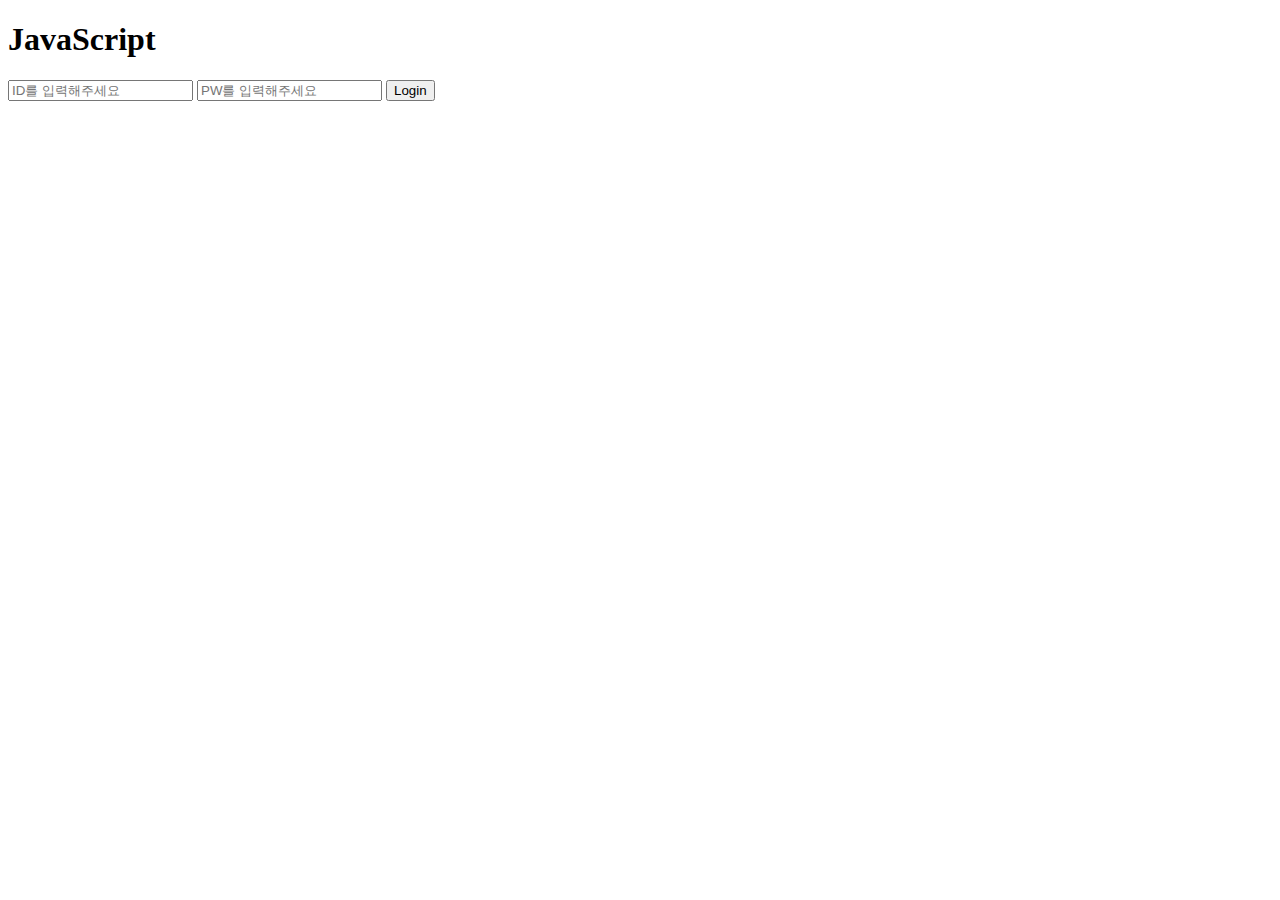
<file: 2022-07-13/index.html>
<!DOCTYPE html>
<html>
  <head>
    <meta charset="UTF-8" />
    <title>JavaScript</title>
  </head>
  <body>
    <h1>JavaScript</h1>
    <div class="login_box">
			<input id="id" type="text" placeholder="ID를 입력해주세요" />
			<input id="password" type="text" placeholder="PW를 입력해주세요" />
			<button class="button" type="button">Login</button>
		<div>
    
		<script src="index.js"></script>
  </body>
</html>
</file>
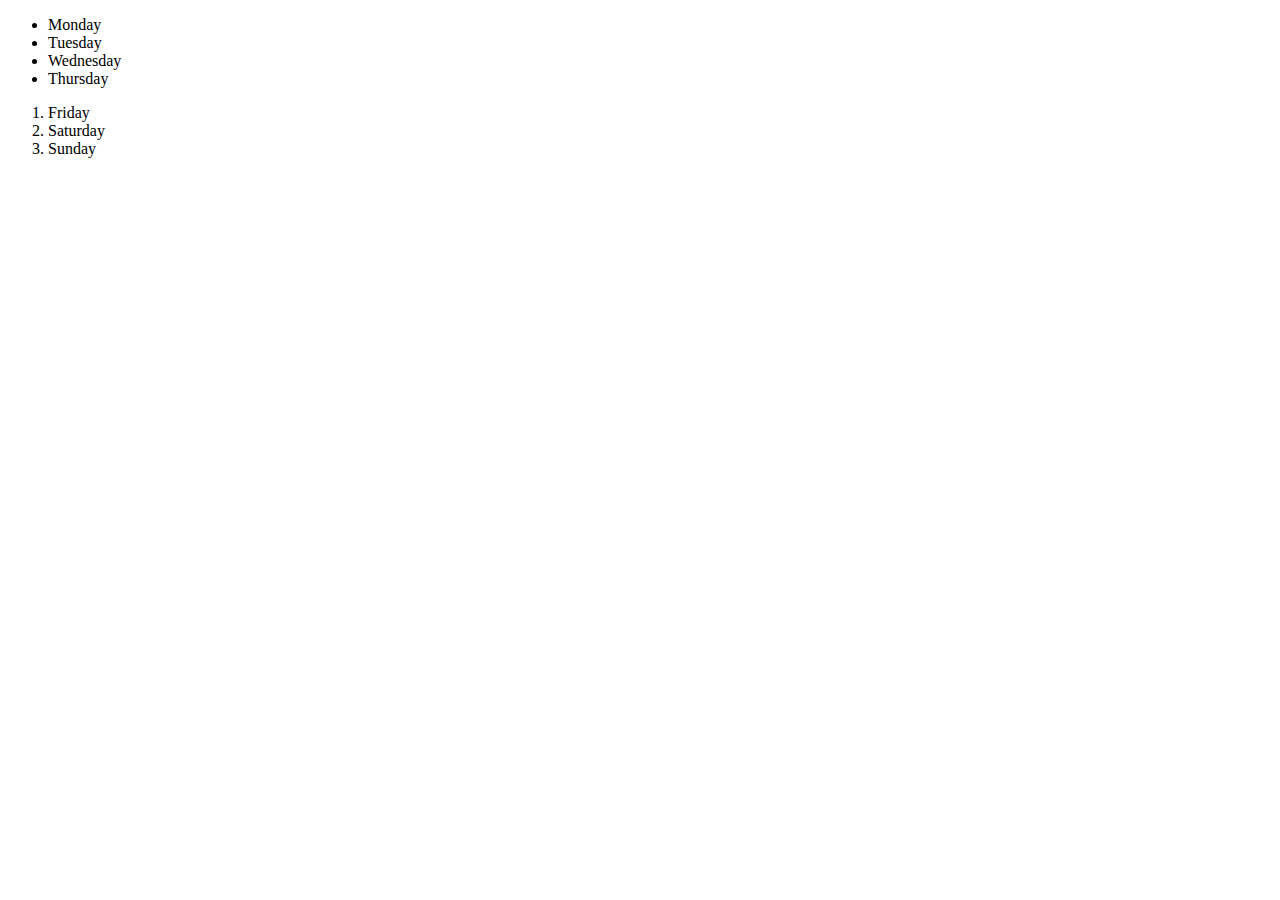
<file: 2022-07-08/Parent.html>
<!DOCTYPE html>
<html lang="en">
<meta charset="UTF-8" />
<ul>                    <!-- Unordered List-->
    <li>Monday</li>     <!-- List -->
    <li>Tuesday</li>    <!-- <li>태그는 어디서부터 어디까지 연관된 항목인지 구분하기 위해 부모 태그 필요-->
    <li>Wednesday</li>
    <li>Thursday</li>
</ul>

<ol>                    <!-- Ordered List-->
    <li>Friday</li>
    <li>Saturday</li>
    <li>Sunday</li>
</ol>
<!-- <li>태그는 반드시 부모 태그를 갖고있고, 부모 태그인 <ul>,<ol>태그는 반드시 자식 태그를 갖고있음 -->

</html>
</file>
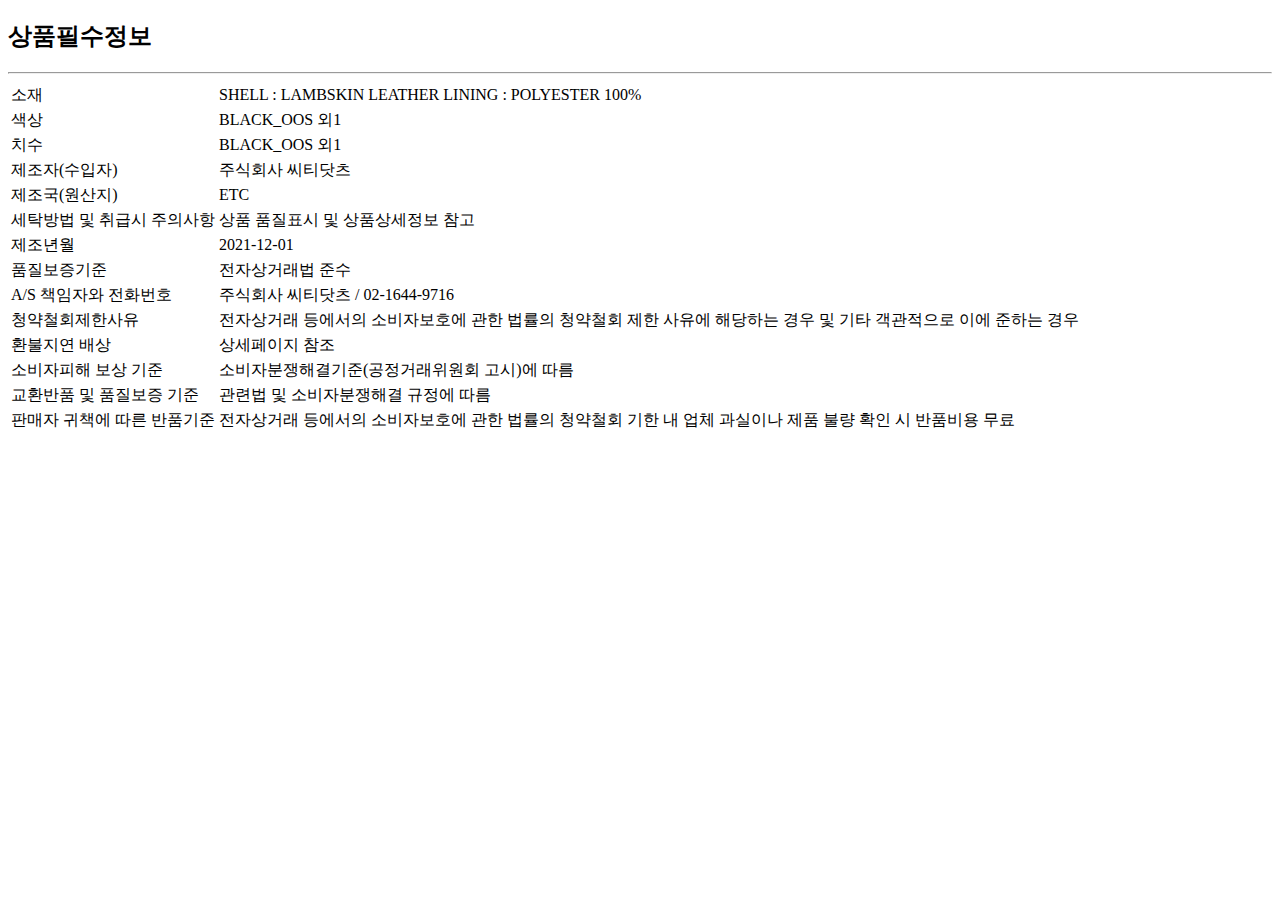
<file: 2022-07-08/Table-ex.html>
<!DOCTYPE html>
<html lang="en">
  <head>
    <meta charset="UTF-8" />
    <meta http-equiv="X-UA-Compatible" content="IE=edge" />
    <meta name="viewport" content="width=device-width, initial-scale=1.0" />
    <title>Document</title>
  </head>
  <body>
    <h2>상품필수정보</h2>
    <hr />
    <table>
      <tr>
        <td>소재</td>
        <td>SHELL : LAMBSKIN LEATHER LINING : POLYESTER 100%</td>
      </tr>
      <tr>
        <td>색상</td>
        <td>BLACK_OOS 외1</td>
      </tr>
      <tr>
        <td>치수</td>
        <td>BLACK_OOS 외1</td>
      </tr>
      <tr>
        <td>제조자(수입자)</td>
        <td>주식회사 씨티닷츠</td>
      </tr>
      <tr>
        <td>제조국(원산지)</td>
        <td>ETC</td>
      </tr>
      <tr>
        <td>세탁방법 및 취급시 주의사항</td>
        <td>상품 품질표시 및 상품상세정보 참고</td>
      </tr>
      <tr>
        <td>제조년월</td>
        <td>2021-12-01</td>
      </tr>
      <tr>
        <td>품질보증기준</td>
        <td>전자상거래법 준수</td>
      </tr>
      <tr>
        <td>A/S 책임자와 전화번호</td>
        <td>주식회사 씨티닷츠 / 02-1644-9716</td>
      </tr>
      <tr>
        <td>청약철회제한사유</td>
        <td>
          전자상거래 등에서의 소비자보호에 관한 법률의 청약철회 제한 사유에
          해당하는 경우 및 기타 객관적으로 이에 준하는 경우
        </td>
      </tr>
      <tr>
        <td>환불지연 배상</td>
        <td>상세페이지 참조</td>
      </tr>
      <tr>
        <td>소비자피해 보상 기준</td>
        <td>소비자분쟁해결기준(공정거래위원회 고시)에 따름</td>
      </tr>
      <tr>
        <td>교환반품 및 품질보증 기준</td>
        <td>관련법 및 소비자분쟁해결 규정에 따름</td>
      </tr>
      <tr>
        <td>판매자 귀책에 따른 반품기준</td>
        <td>
          전자상거래 등에서의 소비자보호에 관한 법률의 청약철회 기한 내 업체
          과실이나 제품 불량 확인 시 반품비용 무료
        </td>
      </tr>
    </table>
  </body>
</html>
</file>
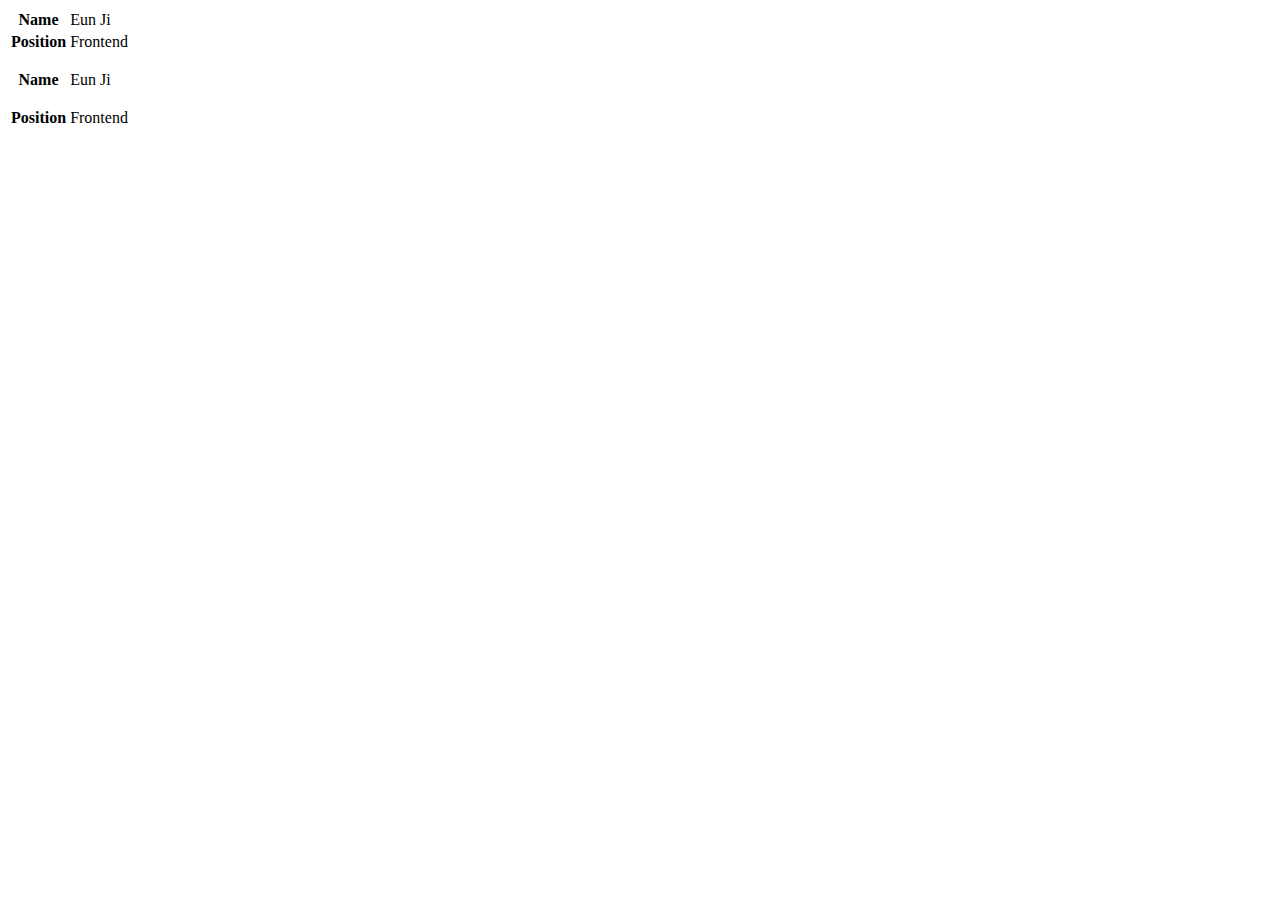
<file: 2022-07-08/Table.html>
<!DOCTYPE html>
<html lang="en">
<meta charset="UTF-8" />
<table> <!-- 테이블의 시작과 끝을 알리는 부모 태그 -->
    <tr> <!-- 하나의 행(row)의 시작과 끝을 알리는 부모 태그 -->
        <th>Name</th> <!-- 헤더 -->
        <td>Eun Ji</td> <!-- 값 -->
    </tr>
    <tr>
        <th>Position</th>
        <td>Frontend</td>
    </tr>
    <div>
        <tr>
            <th>Name</th>
            <td>
                <p>Eun Ji</p> <!-- 문단 만들기 -->
            </td>
        </tr>
        <tr>
            <th>Position</th>
            <td>Frontend</td>
        </tr>
    </div>
</table>
</html>
</file>
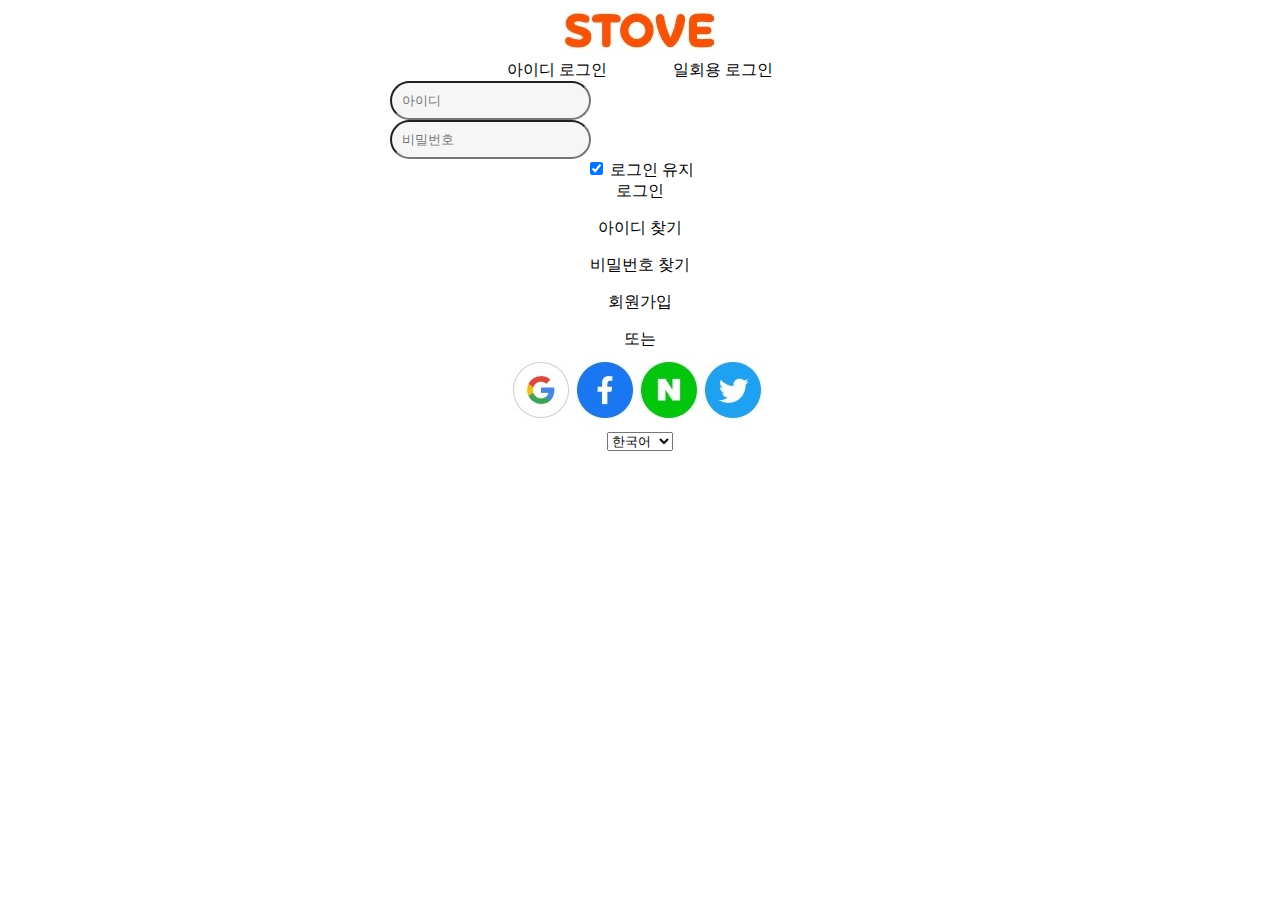
<file: 2022-07-11/login.html>
<!DOCTYPE html>
<html lang="en">
  <head>
    <meta charset="UTF-8" />
    <meta http-equiv="X-UA-Compatible" content="IE=edge" />
    <meta name="viewport" content="width=device-width, initial-scale=1.0" />
    <title>STOVE</title>
    <link rel="stylesheet" href="login.css" />
  </head>
  <div class="container">
    <div class="logo">
      <img src="./img/logo.jpg" alt="logo" />
    </div>
    <div class="login">
      <div>
        <span>아이디 로그인</span>
      </div>
      <div>
        <span>일회용 로그인</span>
      </div>
    </div>
    <div class="login-bar">
      <input type="text" placeholder="아이디" name="" id="" class="bg-color" />
      <input
        type="text"
        placeholder="비밀번호"
        name="password"
        id="pw"
        class="bg-color"
      />
      <input type="checkbox" name="login_retain" value="" checked /> 로그인 유지
    </div>
    <div>
      <span>로그인</span>
    </div>
    <div>
      <p>아이디 찾기</p>
      <p>비밀번호 찾기</p>
      <p>회원가입</p>
    </div>
    <div>
      <span>또는</span>
    </div>
    <div>
      <img src="./img/logo2.jpg" alt="logo2" />
    </div>
    <select name="">
      <option value="한국어">한국어</option>
      <option value="한국어">English</option>
      <option value="한국어">日本語</option>
    </select>
  </div>
  <body></body>
</html>
</file>
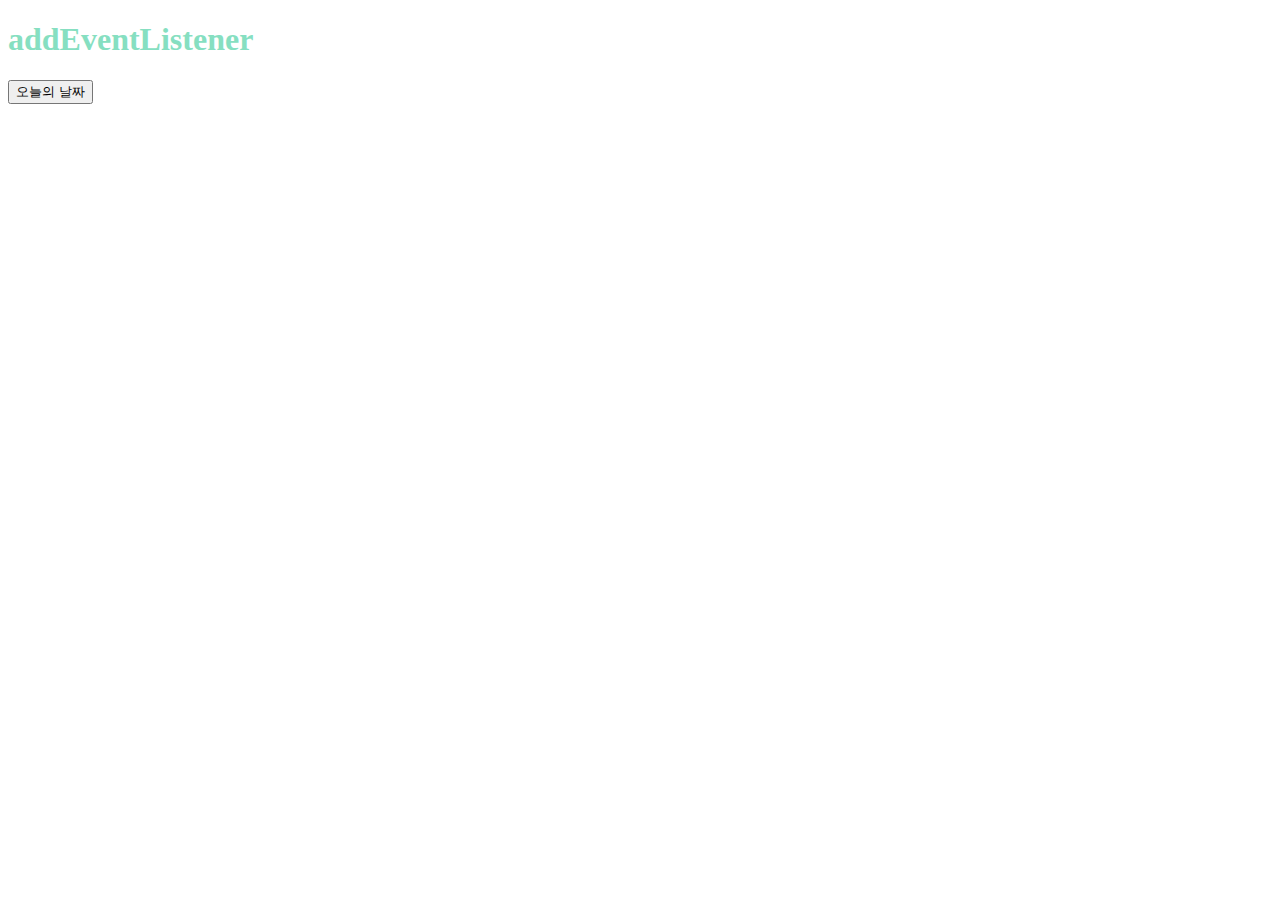
<file: 2022-07-15/click.html>
<!DOCTYPE html>
<html lang="en">
  <head>
    <meta charset="UTF-8" />
    <meta http-equiv="X-UA-Compatible" content="IE=edge" />
    <meta name="viewport" content="width=device-width, initial-scale=1.0" />
    <title>Document</title>
    <link rel="stylesheet" href="click.css" />
  </head>
  <body>
    <h1>addEventListener</h1>
    <button id="checkDateBtn">오늘의 날짜</button>
    <p id="showDate"></p>
  </body>
  <script src="click.js"></script>
</html>
</file>
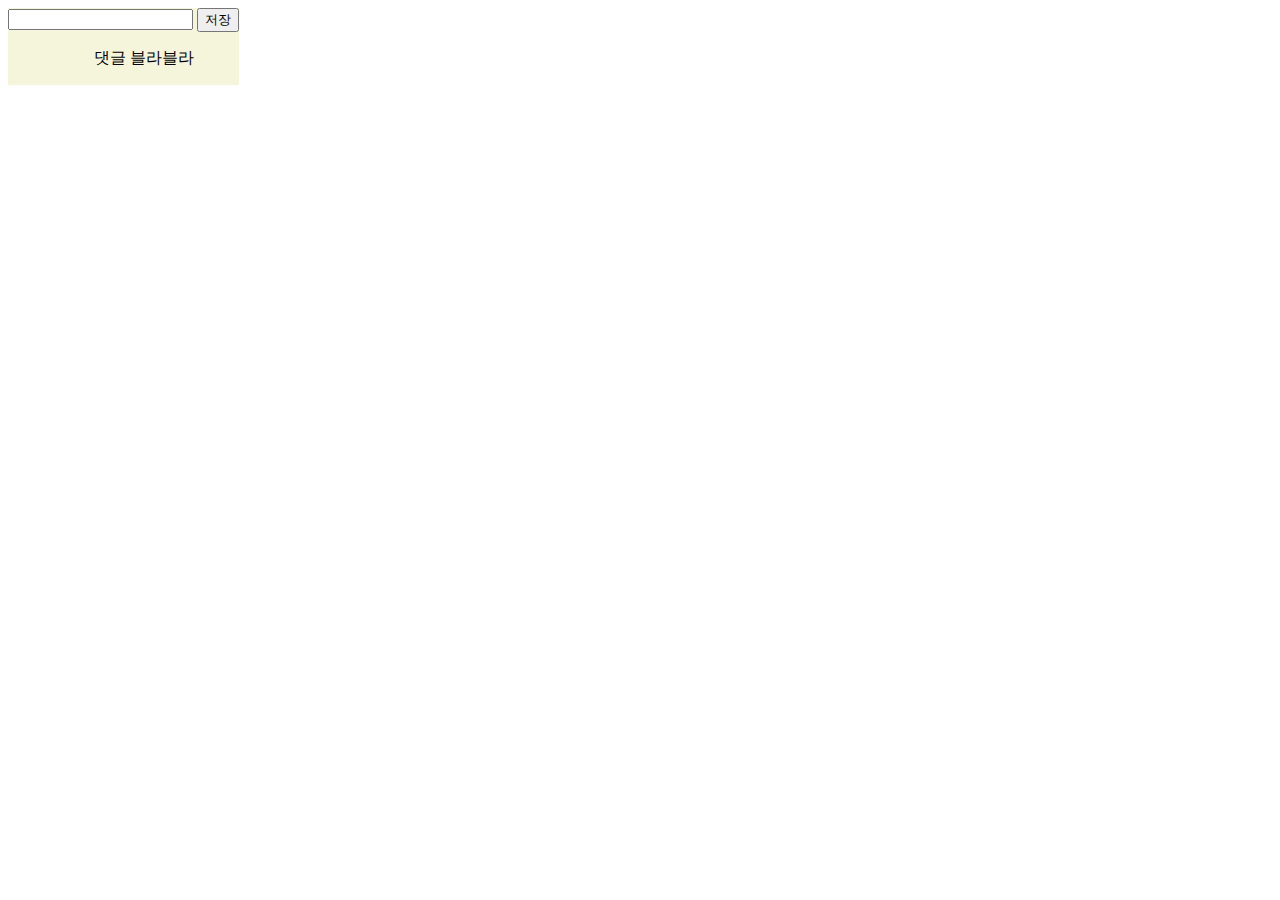
<file: 2022-07-17/MISSION.html>
<!DOCTYPE html>
<html lang="en">
  <head>
    <meta charset="UTF-8" />
    <meta http-equiv="X-UA-Compatible" content="IE=edge" />
    <meta name="viewport" content="width=device-width, initial-scale=1.0" />
    <title>댓글</title>
    <link rel="stylesheet" href="MISSION.css">
  </head>
  <body>
  <div>
    <input Id = "text"> <!-- 텍스트를 입력할 요소 -->
    <button Id = "button"> <!-- 클릭할 저장 버튼-->
      저장
    </button>
    <ul id = "text_list"> <!-- 텍스트를 담을 영역1 -->
    댓글 블라블라
    </ul>
  </div>
  <script src="MISSION.js"></script>
</html>
</file>
<file: 2022-07-11/login.css>
.container {
  text-align: center;
  width: 500px;
  height: 580px;
  margin: auto;
  background-color: rgb(255, 255, 255);
}

.login {
  display: flex;
  justify-content: space-evenly;
  align-items: center;
  width: 80%;
  margin-left: 50px;
}
.bg-color {
  background-color: #f6f6f6;
  border-radius: 30px;
  padding: 10px;
  border: 1;
  outline: none;
  display: block;
}
</file>
<file: 2022-07-15/click.css>
h1 {
  color: rgb(134, 223, 193);
}
</file>
<file: 2022-07-17/MISSION.css>
div {
  background-color: beige;
  position: absolute;
  text-align: center;
  display: block;
}

#tEXT {
}

.BUTTON {
  vertical-align: middle;
}

text_list {
}
</file>
